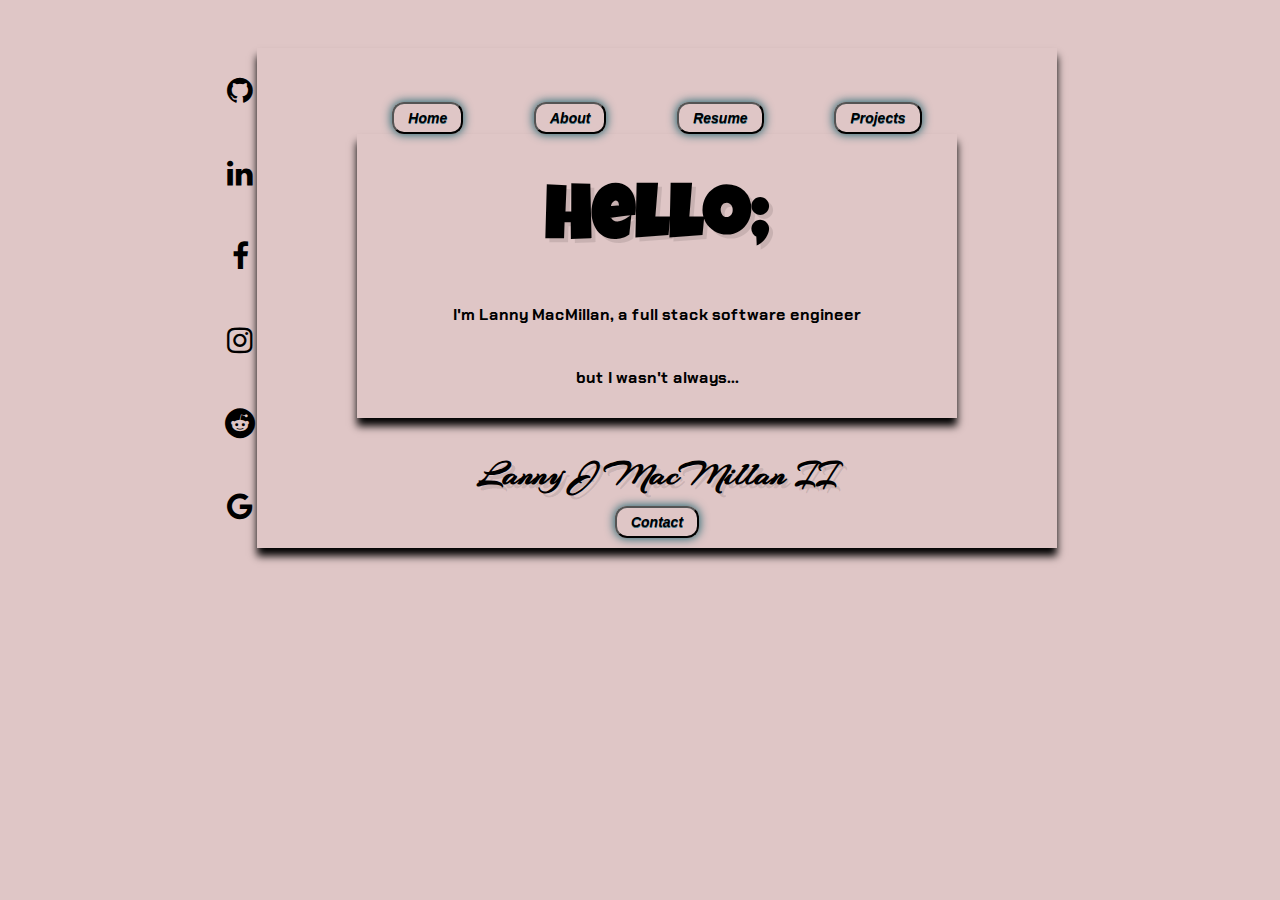
<file: index.html>
<!DOCTYPE html>
<html lang="en">
<head>
    <meta charset="UTF-8">
    <!-- Social Media Icons -->
    <link rel="stylesheet" href="https://cdnjs.cloudflare.com/ajax/libs/font-awesome/4.7.0/css/font-awesome.min.css">
    <script src="https://code.jquery.com/jquery-3.6.0.min.js" integrity="sha256-/xUj+3OJU5yExlq6GSYGSHk7tPXikynS7ogEvDej/m4=" crossorigin="anonymous"></script>
    <link rel="stylesheet" href="style.css">
    <script src="https://ajax.googleapis.com/ajax/libs/jquery/3.2.1/jquery.min.js"></script>
    <script src="app.js" charset="utf-8"></script>
    <meta http-equiv="X-UA-Compatible" content="IE=edge">
    <meta name="viewport" content="width=device-width, initial-scale=1.0">
    <title>Document</title>
</head>
<body>
    <div id="modal">
        <div id="modal-textbox">
            <form action="mailto:lannymacmillan@gmail.com"
            method="POST"
            enctype="multipart/form-data"
            name="EmailForm">
            Name:<br>
            <input type="text" size="19" name="Contact-Name"><br><br>
            Email:<br>
            <input type="email" name="Contact-Email"><br><br> 
            Message:<br> 
            <textarea name="Contact-Message" rows="6″ cols="20″>
            </textarea><br><br> 
            <button id="send" type="submit" value="Submit">Send</button>
            </form> 
            <div id='modal-footer'>
                <button class='modal-buttons' id='close'>Close</button>
            </div>
        </div>
    </div>
    </header>
    <div class="body">
        <nav id="social">
            <a href="https://github.com/Lanny-MacMillan" class="fa fa-github" target="_blank"></a>
            <a href="https://www.linkedin.com/in/lanny-macmillan-158a9b203/" class="fa fa-linkedin" target="_blank"></a>
            <a href="https://www.facebook.com/lanny.macmillan" class="fa fa-facebook" target="_blank"></a>
            <a href="https://www.instagram.com/lanny_mac_83/" class="fa fa-instagram" target="_blank"></a>
            <a href="https://www.reddit.com/r/coding/" class="fa fa-reddit" target="_blank"></a>
            <a href="https://www.google.com" class="fa fa-google" target="_blank"></a>
        </nav>
        <main>
            <div class="main">
                
                <div id="name">
                    <!-- <button id="5" class="contact">Contact</button> -->
                    <br>
                    <br>
                    <br>
                </div>
                    <div id="links-flex"> 
                        <button id="1" class="home bouncy">Home</button>
                        <button id="2" class="about bouncy" style="animation-delay:0.07s">About</button>
                        <button id="3" class="resume bouncy" style="animation-delay:0.14s">Resume</button>
                        <button id="4" class="projects bouncy" style="animation-delay:0.21s">Projects</button>
                    </div>
                    <div id="lower">
                        <div id="button1">
                            <!-- <button id="1"> < </button> -->
                        </div>
                        <div id="middle">
                            <h1 id="Hello"> Hello; </h1>
                            <br>
                                <h4>I'm Lanny MacMillan, a full stack software engineer</h4>
                                <h4> but I wasn't always...</h4>
                        </div>
                        <div id="button2">
                        </div>
                    </div>
                <h2>Lanny J MacMillan II</h2> 
                <button id="5" class="contact">Contact</button>  
            </div>
        </main>
    </div>
</body>
</html>
</file>
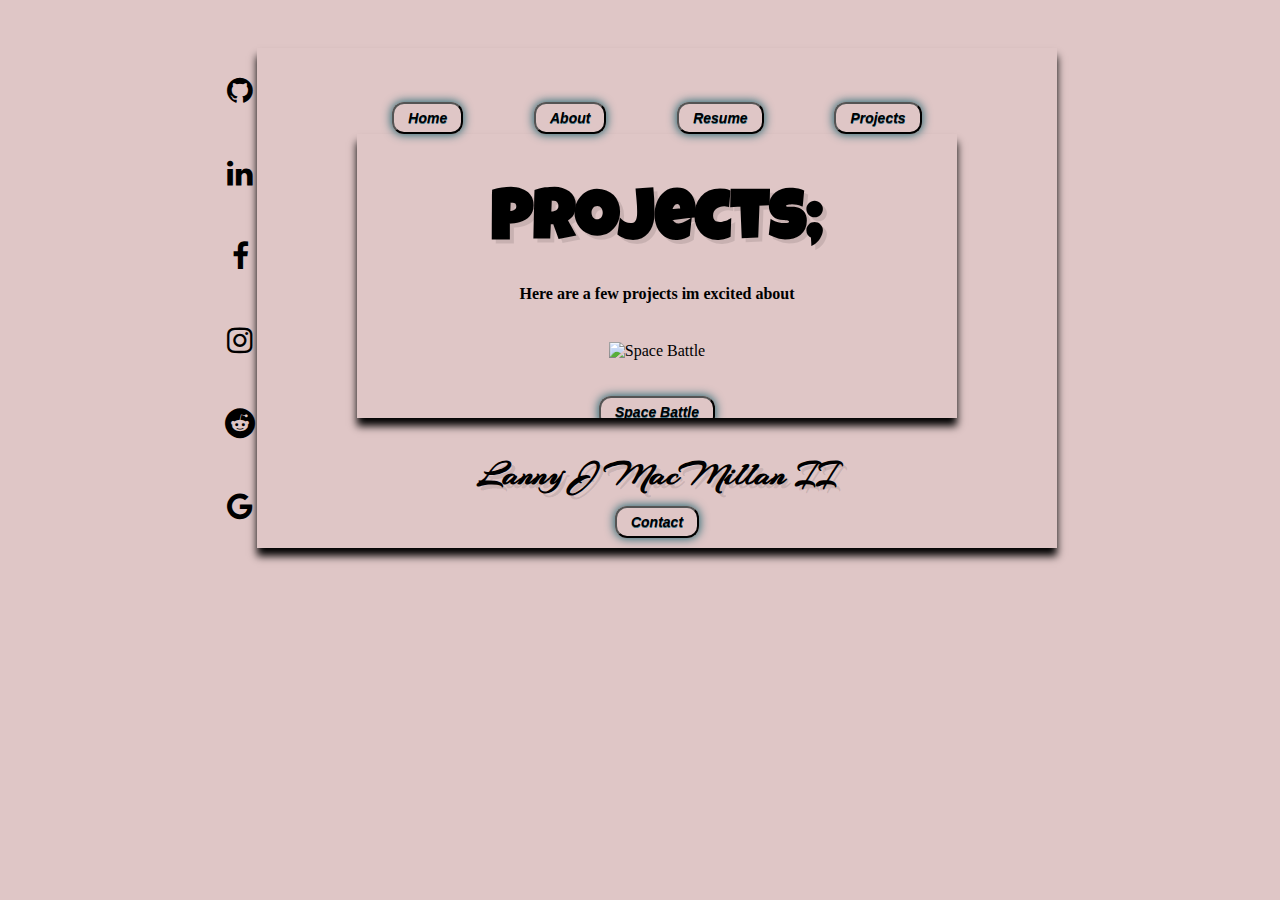
<file: projects.html>
<!DOCTYPE html>
<html lang="en">
<head>
    <meta charset="UTF-8">
    <!-- Social Media Icons -->
    <link rel="stylesheet" href="https://cdnjs.cloudflare.com/ajax/libs/font-awesome/4.7.0/css/font-awesome.min.css">
    <script src="https://code.jquery.com/jquery-3.6.0.min.js" integrity="sha256-/xUj+3OJU5yExlq6GSYGSHk7tPXikynS7ogEvDej/m4=" crossorigin="anonymous"></script>
    <link rel="stylesheet" href="style.css">
    <script src="https://ajax.googleapis.com/ajax/libs/jquery/3.2.1/jquery.min.js"></script>
    <script src="app.js" charset="utf-8"></script>
    <meta http-equiv="X-UA-Compatible" content="IE=edge">
    <meta name="viewport" content="width=device-width, initial-scale=1.0">
    <title>Document</title>
</head>
<body>
        <div id="modal">
        <div id="modal-textbox">
            <form action="mailto:lannymacmillan@gmail.com"
            method="POST"
            enctype="multipart/form-data"
            name="EmailForm">
            Name:<br>
            <input type="text" size="19" name="Contact-Name"><br><br>
            Email:<br>
            <input type="email" name="Contact-Email"><br><br> 
            Message:<br> 
            <textarea name="Contact-Message" rows="6″ cols="20″>
            </textarea><br><br> 
            <button id="send" type="submit" value="Submit">Send</button>
            </form> 
            <div id='modal-footer'>
                <button class='modal-buttons' id='close'>Close</button>
            </div>
        </div>
    </div>
    </header>
    <div class="body">
        <nav id="social">
            <a href="https://github.com/Lanny-MacMillan" class="fa fa-github" target="_blank"></a>
            <a href="https://www.linkedin.com/in/lanny-macmillan-158a9b203/" class="fa fa-linkedin" target="_blank"></a>
            <a href="https://www.facebook.com/lanny.macmillan" class="fa fa-facebook" target="_blank"></a>
            <a href="https://www.instagram.com/lanny_mac_83/" class="fa fa-instagram" target="_blank"></a>
            <a href="https://www.reddit.com/r/coding/" class="fa fa-reddit" target="_blank"></a>
            <a href="https://www.google.com" class="fa fa-google" target="_blank"></a>
        </nav>
        <main>
            <div class="main">
                
                <div id="name">
                    <!-- <button id="5">Contact</button> -->
                    <br>
                    <br>
                    <br>
                    </div>
                <div id="links-flex"> 
                    <button id="1" class="home bouncy">Home</button>
                    <button id="2" class="about bouncy" style="animation-delay:0.07s">About</button>
                    <button id="3" class="resume bouncy" style="animation-delay:0.14s">Resume</button>
                    <button id="4" class="projects bouncy" style="animation-delay:0.21s">Projects</button>
        </div>
                    <div id="lower">
                        <div id="button1">
                            <!-- <button id="1"> < </button> -->
                        </div>
                        <div id="middle">
                            <embed src="projects2.html">
                        </div>
                        <div id="button2">
                            <!-- <button id="2"> > </button> -->
                        </div>    
                    </div>
                <h2>Lanny J MacMillan II</h2>
                <button id="5" class="contact">Contact</button>
            </div>
        </main>
    </div>
</body>
</html>
</file>
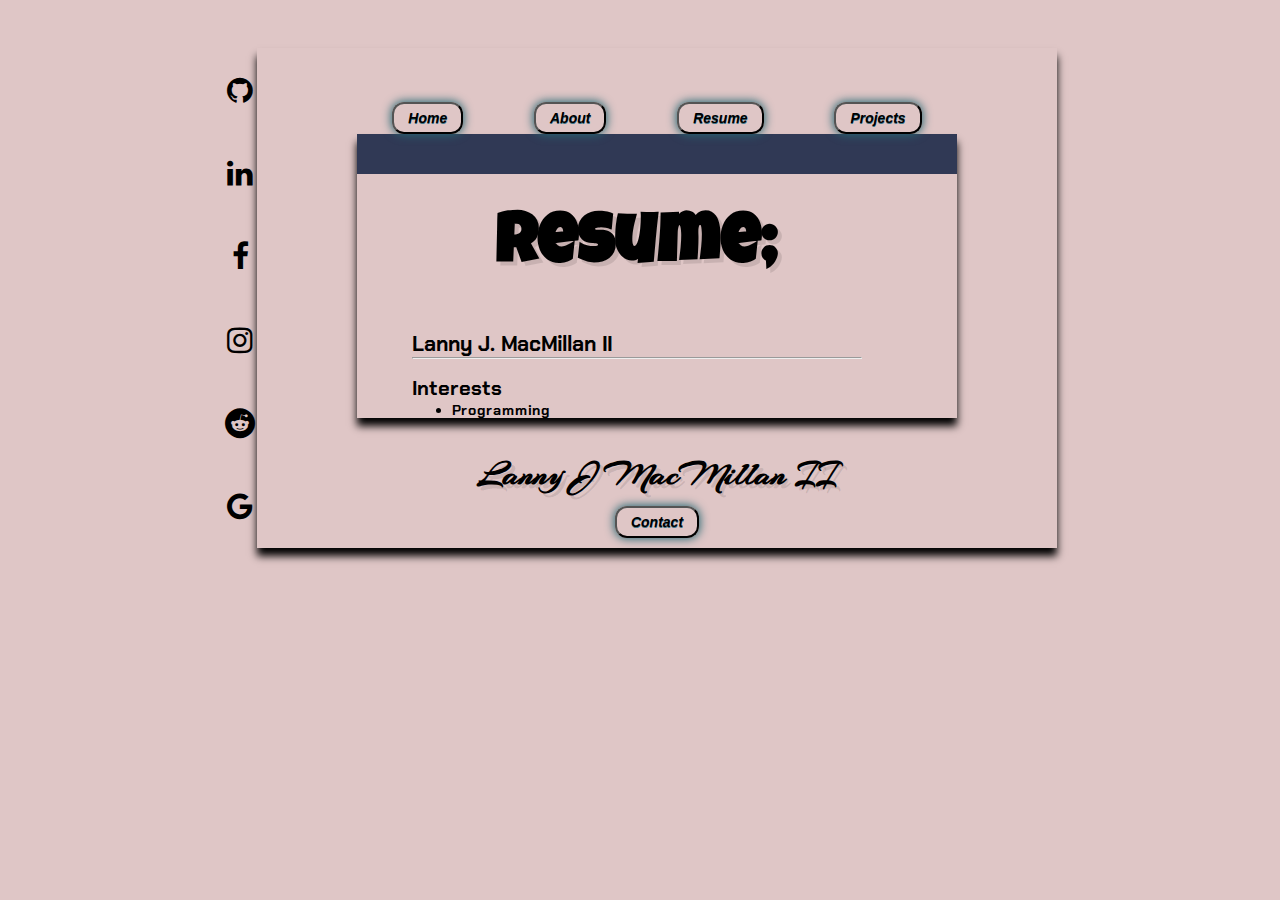
<file: resume.html>
<!DOCTYPE html>
<html lang="en">
<head>
    <meta charset="UTF-8">
    <!-- Social Media Icons -->
    <link rel="stylesheet" href="https://cdnjs.cloudflare.com/ajax/libs/font-awesome/4.7.0/css/font-awesome.min.css">
    <script src="https://code.jquery.com/jquery-3.6.0.min.js" integrity="sha256-/xUj+3OJU5yExlq6GSYGSHk7tPXikynS7ogEvDej/m4=" crossorigin="anonymous"></script>
    <link rel="stylesheet" href="style.css">
    <script src="https://ajax.googleapis.com/ajax/libs/jquery/3.2.1/jquery.min.js"></script>
    <script src="app.js" charset="utf-8"></script>
    <meta http-equiv="X-UA-Compatible" content="IE=edge">
    <meta name="viewport" content="width=device-width, initial-scale=1.0">
    <title>Document</title>
</head>
<body>
    <div id="modal">
        <div id="modal-textbox">
            <form action="mailto:lannymacmillan@gmail.com"
            method="POST"
            enctype="multipart/form-data"
            name="EmailForm">
            Name:<br>
            <input type="text" size="19" name="Contact-Name"><br><br>
            Email:<br>
            <input type="email" name="Contact-Email"><br><br> 
            Message:<br> 
            <textarea name="Contact-Message" rows="6″ cols="20″>
            </textarea><br><br> 
            <button id="send" type="submit" value="Submit">Send</button>
            </form> 
            <div id='modal-footer'>
                <button class='modal-buttons' id='close'>Close</button>
            </div>
        </div>
    </div>
    </header>
    <div class="body">
        <nav id="social">
            <a href="https://github.com/Lanny-MacMillan" class="fa fa-github" target="_blank"></a>
            <a href="https://www.linkedin.com/in/lanny-macmillan-158a9b203/" class="fa fa-linkedin" target="_blank"></a>
            <a href="https://www.facebook.com/lanny.macmillan" class="fa fa-facebook" target="_blank"></a>
            <a href="https://www.instagram.com/lanny_mac_83/" class="fa fa-instagram" target="_blank"></a>
            <a href="https://www.reddit.com/r/coding/" class="fa fa-reddit" target="_blank"></a>
            <a href="https://www.google.com" class="fa fa-google" target="_blank"></a>
        </nav>
        <main>
            <div class="main">
                
                <div id="name">
                    <!-- <button id="5">Contact</button> -->
                    <br>
                    <br>
                    <br>
                    </div>
                <div id="links-flex"> 
                    <button id="1" class="home bouncy">Home</button>
                    <button id="2" class="about bouncy" style="animation-delay:0.07s">About</button>
                    <button id="3" class="resume bouncy" style="animation-delay:0.14s">Resume</button>
                    <button id="4" class="projects bouncy" style="animation-delay:0.21s">Projects</button>
        </div>
                    <div id="lower">
                        <div id="button1">
                            <!-- <button id="1"> < </button> -->
                        </div>
                        <div id="middle">
                            <embed src="resume2.html">
                        </div>
                        <div id="button2">
                            <!-- <button id="2"> > </button> -->
                        </div>    
                    </div>
                <h2>Lanny J MacMillan II</h2>
                <button id="5" class="contact">Contact</button>
            </div>
        </main>
    </div>
</body>
</html>













<!-- ======================================================================================== -->
<!-- <!DOCTYPE html>
<html lang="en">
<head>
    <meta charset="UTF-8">
    <script src="https://code.jquery.com/jquery-3.6.0.min.js" integrity="sha256-/xUj+3OJU5yExlq6GSYGSHk7tPXikynS7ogEvDej/m4=" crossorigin="anonymous"></script>
    <link rel="stylesheet" href="style2.css">
    <script src="app.js" charset="utf-8"></script>
    <meta http-equiv="X-UA-Compatible" content="IE=edge">
    <meta name="viewport" content="width=device-width, initial-scale=1.0">
    <title>Document</title>
</head>
    <body> 
        <div id="flex-body">
        <div id="header"></div>
        <div class="left"></div>
        <div class="stuff">
        <br><br>
            <h1>Resume</h1>
            <br>
            <h2>Lanny MacMillan</h2>
        <hr>
        <br>
            <p class="head">Interests</p>
        <ul>
            <li>Programming</li>
            <li>Computer Science</li>
            <li>Gaming</li>
            <li>Music</li>
        </ul>
        <br>
            <p class="head">Skills</p>
        <ul>
            <li>Web Design with HTML & CSS</li>
            <li>javaScript</li>
            <li>jQuery</li>
        </ul>
        <br>
            <p class="head">Education</p>
        <ul>
            <li>Old Colony RVTHS</li>
    
        <li>General Assembly</li>
    
        <li>Codeacademy</li>
    </ul>
    <br>
        <p class="head">Experience</p>
    <ul>
        <li>Electrician (23 years)</li>
        <li>Electrical Project Manager</li>
        <li>Electrical Service Manager</li>
    </ul>
    <br>
    <p class="head">Extracurriculars</p>
    <ul>
        <li>Playing Piano</li>
        <li>Playing Guitar</li>
        <li>Video Games</li>
    </ul>
    </div>
    <div class="right"></div>
    <div id="footer">
        <h2 id="name">Lanny MacMillan</h2></div>
    </div>
</body>
</html>

 -->
</file>
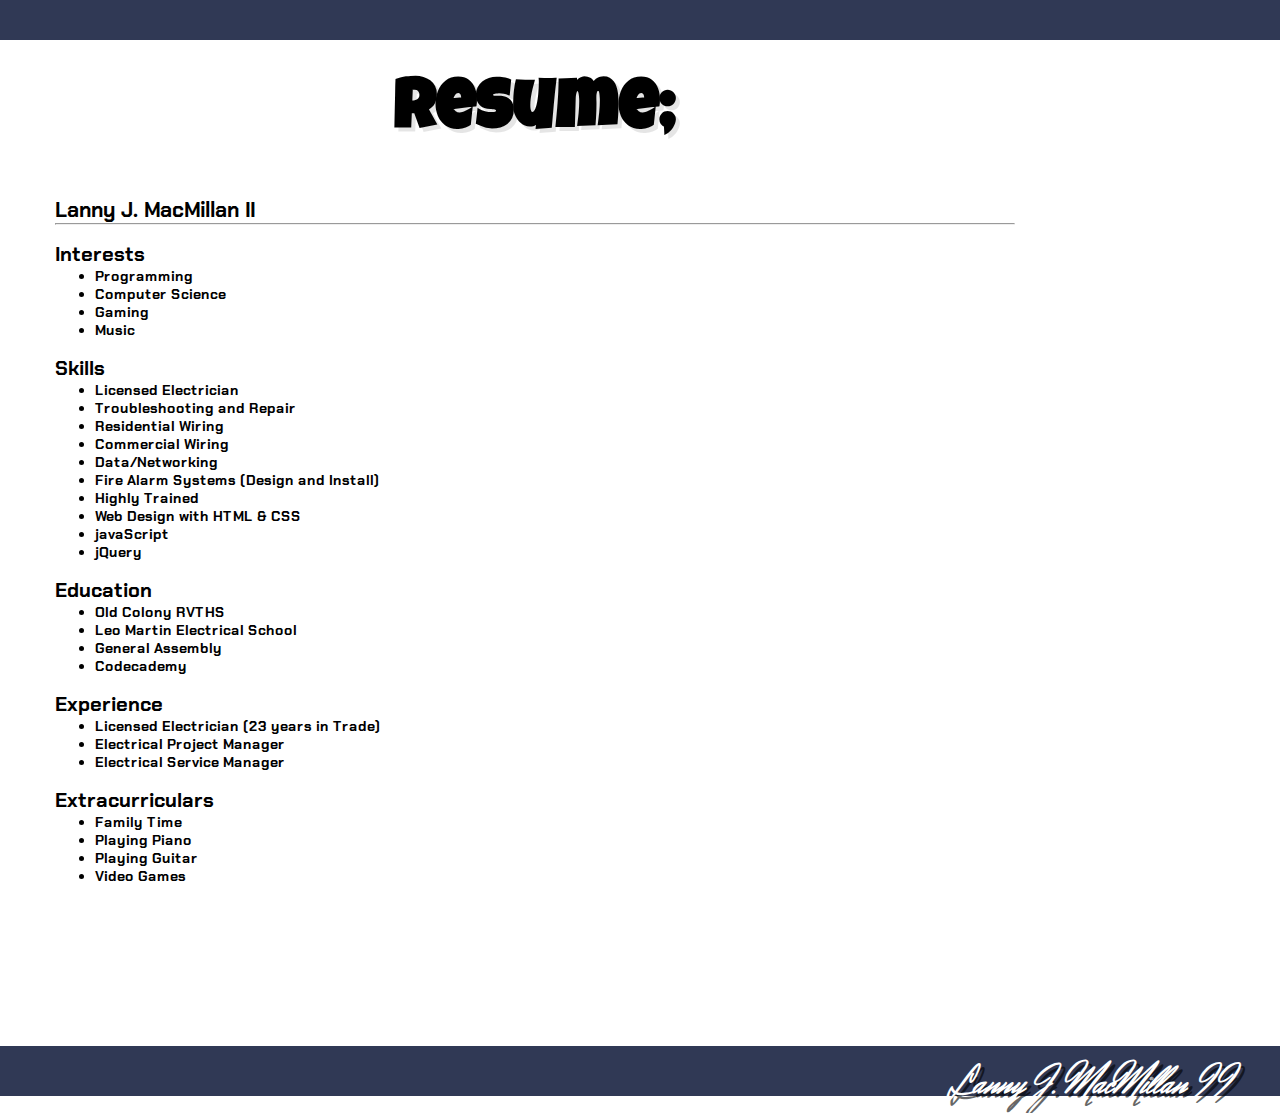
<file: resume2.html>
<!DOCTYPE html>
<!-- <html lang="en"> -->
<head>
    <meta charset="UTF-8">
    <script src="https://code.jquery.com/jquery-3.6.0.min.js" integrity="sha256-/xUj+3OJU5yExlq6GSYGSHk7tPXikynS7ogEvDej/m4=" crossorigin="anonymous"></script>
    <link rel="stylesheet" href="style_resume2.css">
    <script src="app.js" charset="utf-8"></script>
    <meta http-equiv="X-UA-Compatible" content="IE=edge">
    <meta name="viewport" content="width=device-width, initial-scale=1.0">
    <title>Document</title>
</head>
    <body> 
        <div id="flex-body">
        <div id="header"></div>
        <div class="left"></div>
        <div class="stuff">
        <br><br>
            <h1>Resume;</h1>
            <br>
            <br>
            <br>
            <h2>Lanny J. MacMillan II</h2>
        <hr>
        <br>
            <p class="head">Interests</p>
        <ul>
            <li>Programming</li>
            <li>Computer Science</li>
            <li>Gaming</li>
            <li>Music</li>
        </ul>
        <br>
            <p class="head">Skills</p>
        <ul>
            <li>Licensed Electrician</li>
            <li>Troubleshooting and Repair</li>
            <li>Residential Wiring</li>
            <li>Commercial Wiring</li>
            <li>Data/Networking</li>
            <li>Fire Alarm Systems (Design and Install)</li>
            <li>Highly Trained</li>
            <li>Web Design with HTML & CSS</li>
            <li>javaScript</li>
            <li>jQuery</li>
        </ul>
        <br>
            <p class="head">Education</p>
        <ul>
            <li>Old Colony RVTHS</li>
            <li>Leo Martin Electrical School</li>
            <li>General Assembly</li>
            <li>Codecademy</li>
        </ul>
    <br>
        <p class="head">Experience</p>
    <ul>
        <li>Licensed Electrician (23 years in Trade)</li>
        <li>Electrical Project Manager</li>
        <li>Electrical Service Manager</li>
    </ul>
    <br>
    <p class="head">Extracurriculars</p>
    <ul>
        <li>Family Time</li>
        <li>Playing Piano</li>
        <li>Playing Guitar</li>
        <li>Video Games</li>
        <br>
        <br>
    </ul>
    </div>
    <div class="right"></div>
    <div id="footer">
        <h2 id="name">Lanny J. MacMillan II</h2></div>
    </div>
</body>
</html>
</file>
<file: style.css>
@import url('https://fonts.googleapis.com/css2?family=Luckiest+Guy&display=swap');
@import url('https://fonts.googleapis.com/css2?family=Arizonia&display=swap');
@import url('https://fonts.googleapis.com/css2?family=Chakra+Petch:wght@700&display=swap');
.contact {
    margin: 30px;
    justify-content: center;
    align-self: center;
    margin: 0px;
    margin-bottom: 10px;
}
body {
    padding-top: 40px; 
    padding-bottom: 40px;
    flex: auto;
    display: flex;
    background: rgb(223, 198, 198);
    text-align: center;
    justify-content: center;
    background-repeat: no-repeat;
    background-position: center;
    background-image: url(https://i.imgur.com/VOgGD0x.jpg);
}
.name {
    display: flex;
    margin: 10px;
}
.body {
    display: flex;
    align-items: center;
    height: 100%;
}
.main {
    display: flex;
    width: 800px;
    height: 500px;
    align-items: center;
    flex-direction: column;
    justify-content: center;
    -moz-box-shadow: 0px 8px 8px #000; 
    -webkit-box-shadow: 0px 8px 8px #000;
    box-shadow: 0px 8px 8px #000;
}
#lower {
    display: inline-block;
    flex: auto;
    flex-direction: row;
    width: 600px;
    height: 350px;
    -moz-box-shadow: 0px 8px 8px #000; 
    -webkit-box-shadow: 0px 8px 8px #000;
    box-shadow: 0px 8px 8px #000;
    overflow: overlay;
}
embed {
    display: flex;
    width: 100%;
    height: 700px;
}
#middle {
    display: flex;
    flex-direction: column;
    flex-grow: 1;
}
#Hello {
    display: flex;
    flex-direction: column;
    font-size: 75px;
    margin-bottom: 5px;
    font-family: 'Luckiest Guy', cursive;
    text-shadow: 4px 4px 0px rgba(0,0,0,0.1); 
}
#About {
    display: flex;
    flex-direction: column;
    font-size: 75px;
    margin-bottom: 5px;
    font-family: 'Luckiest Guy', cursive;
    text-shadow: 4px 4px 0px rgba(0,0,0,0.1); 
}
#aboutMe {
    display: flex;
    flex-direction: column;
    font-size: 55px;
    margin-bottom: 5px;
}
#social {
    display: flex;
    flex-direction: column;
    height: 500px;
    align-content: space-around;
    justify-content: space-around;
    align-items: center;

}
#links-flex {
    width: 600px;
    display: flex;
    align-content: space-around;
    justify-content: space-around;   
}

h2 {
    padding: 5px;
    font-family: 'Arizonia', cursive;
    color: #000000;
    text-shadow: 4px 4px 0px rgba(0,0,0,0.1); 
    font-size: 35px;
    font-weight: bolder;
    margin-bottom: 5px;;
}
h4 { 
    font-family: 'Chakra Petch', sans-serif;
    font-weight:bolder
}
h5 {
    padding: 10px;
    padding-right: 20px;
}
a {
    color: black;
    text-decoration: none;
}
.contact {
    text-align: center;
    display: flex;
    flex-direction: row;
}

/* ================================= Buttons ======================================== */

button {
    box-shadow: 0px 0px 10px 1px #276873;
	background-color:transparent;
	border-radius:12px;
	display:inline-block;
	cursor:pointer;
    color: #000000;
	font-family:Arial;
	font-size:14px;
	font-weight:bold;
	font-style:italic;
	padding:6px 14px;
	text-shadow:0px 1px 0px #3d768a;
}
button:hover{
    opacity: 0.5;
    transform: translateY(-2px);
    
}  
#button1 {
    display: flex;
    background: grey;
    flex-direction:column;
    align-items: center;
    align-self: center;
}
#button2 {
    display: flex;
    background: grey;
    flex-direction: column;
    align-items: center;
    align-self: center;
}

/* ================================ Modal  ====================================== */

#modal {
	background-color: rgba(0,0,0,0.4);
	position: fixed;
	top: 0;
	left: 0;
	height: 100%;
	width: 100%;
	z-index: 1;
	overflow: auto;
	display: none;
}
#modal-textbox {
    background-image: url(https://i.imgur.com/4Q5mMRb.png);
    background-repeat: no-repeat;
    background-position: center;
    align-items: center;
	height: 350px;
	width: 350px;
	border-radius: 2px;
	margin: 150px auto;
	box-shadow: 0 5px 5px rgba(0,0,0,0.2);
	padding: 2%;
	line-height: 120%;
}
#modal-footer {
	text-align: left;
    padding: 30px;
}
#send {
    color: white;
    box-shadow: 1px 0px 5px 2px #d17f7f inset;
}
#close {
    color: white;
    box-shadow: 1px 0px 5px 2px #d17f7f inset;}

/* ============================= Bouncy Animation ================================== */

.bouncy{
    animation:bouncy 4s infinite linear;
    position:relative;
}
@keyframes bouncy {
    0%{top:0em}
    40%{top:0em}
    43%{top:-0.9em}
    46%{top:0em}
    48%{top:-0.4em}
    50%{top:0em}
    100%{top:0em;}
}

/* =============================== Social Icons ===================================== */

.fa {
    font-size: 30px;
    margin: 5px 2px;
}
.fa:hover {
    opacity: 0.5;
    transform: translateY(-2px);
}
.fa-github:hover {
    color: rgb(190, 183, 183);
}
.fa-linkedin:hover {    
    animation: color-shift2 .7s infinite;
}
@keyframes color-shift2 {
    0% {
        color: blue;    }
    33% {
        color: blue;    }
    66% {
        color: white;
    }
    100% {
        color: white;
    }
}
.fa-facebook:hover {
    color: blue;
}
.fa-instagram:hover {
    animation: color-shift3 .7s infinite;
}
@keyframes color-shift3 {
    0% {
        color: rgb(147, 12, 250);
    }
    33% {
        color: rgb(208, 61, 3);
    }
    66% {
        color: rgb(255, 217, 0);
    }
    100% {
        color: #ed5cd8;
    }
}
.fa-reddit:hover {
    color: red;
}
.fa-google:hover {
    animation: color-shift .7s infinite;
}
@keyframes color-shift {
    0% {
        color: red;
    }
    33% {
        color: rgb(208, 208, 3);
    }
    66% {
        color: blue;
    }
    100% {
        color: green;
    }
}

/* ============================= MEDIA QUERIES ================================== */

    /* --------- Smartphones (portrait and landscape) ----------- */
@media only screen and (min-device-width: 320px) and (max-device-width: 480px) {
    #About {
        font-size: 55px;
    }
    .contact {
        font-size: 11px;
        margin: 5px;
        margin-bottom: 10px;
    }
    #send {
        font-size: 12px;
    }
    #close {
        font-size: 12px;
    }
    #modal-textbox {
        background-image: url(https://i.imgur.com/4Q5mMRb.png);
        background-repeat: no-repeat;
        background-position: center;
        align-items: center;
        height: 350px;
        width: 70%;
        border-radius: 2px;
        margin: 150px auto;
        box-shadow: 0 5px 5px rgba(0,0,0,0.2);
        padding: 2%;
        line-height: 120%;
        font-size: 12px;
    }
    .main {
        display: flex;
        width: 100%;
        height: 550px;
        align-items: center;
        flex-direction: column;
        justify-content: center;
        -moz-box-shadow: none;
        -webkit-box-shadow: none;
        box-shadow: none;
    
    }
    .body {
        flex-direction: column;
    }
    #lower {
        display: flex;
        flex: auto;
        flex-direction: row;
        width: 80%;
        height: 350px;
    }

    #social {
        display: flex;
        flex-direction: row;
        height: 1em;
        width: 100%;
        align-content: space-around;
    }
    .bouncy{
        animation:bouncy 4s infinite linear;
        position:relative;
        font-size: 10px;
        padding-top: 6px;
        padding-bottom: 6px;
        padding-right: 14px;
        padding-left: 14px;
    }
    #links-flex {
        /* background: rgb(77, 181, 130); */
        width: 80%;
        display: flex;
        align-content: space-around;
        justify-content: space-around;   
    }
    h2 {
        font-size: 25px;;
    }
}
    /* --------- iPads, Tablets (portrait and landscape) ----------- */
@media only screen and (min-device-width: 481px) and (max-device-width: 767px) {
    .About {
        font-size: 60px;
    }
    .contact {
        font-size: 12px;
    }
    #send {
        font-size: 12px;
    }
    #close {
        font-size: 12px;
    }
    #modal-textbox {
        background-image: url(https://i.imgur.com/4Q5mMRb.png);
        background-repeat: no-repeat;
        background-position: center;
        align-items: center;
        height: 350px;
        width: 70%;
        border-radius: 2px;
        margin: 150px auto;
        box-shadow: 0 5px 5px rgba(0,0,0,0.2);
        padding: 2%;
        line-height: 120%;
        font-size: 14px;
    }
    .main {
        display: flex;
        width: 500px;
        height: 550px;
        align-items: center;
        flex-direction: column;
        justify-content: center;
        -moz-box-shadow: none;
        -webkit-box-shadow: none;
        box-shadow: none;
    }
    .body {
        flex-direction: column;
    }
    #lower {
        display: flex;
        flex: auto;
        flex-direction: row;
        width: 80%;
        height: 350px;
    }
    #social {
        display: flex;
        flex-direction: row;
        height: 1em;
        width: 100%;
        align-content: space-around;
    }
    .bouncy{
        animation:bouncy 4s infinite linear;
        position:relative;
        font-size: 12px;
    }
    #links-flex {
        width: 80%;
        display: flex;
        align-content: space-around;
        justify-content: space-around;   
    }
    h2 {
        font-size: 25px;;
    }
}
    /* --------- Small screens, Laptops ----------- */
@media only screen and (min-device-width: 768px) and (max-device-width: 1024px) {
    .main {
        display: flex;
        width: 700px;
        height: 550px;
        align-items: center;
        flex-direction: column;
        justify-content: center;
    }
    #lower {
        display: flex;
        flex: auto;
        flex-direction: row;
        width: 80%;
        height: 350px;
    }
    h2 {
        font-size: 25px;;
    }
}
</file>
<file: style_resume2.css>
@import url('https://fonts.googleapis.com/css2?family=Luckiest+Guy&display=swap');
@import url('https://fonts.googleapis.com/css2?family=Chakra+Petch:wght@700&display=swap');
@import url('https://fonts.googleapis.com/css2?family=Herr+Von+Muellerhoff&display=swap');

* {
    margin: auto;
}
h1 {
    text-align: center;
    font-size: 70px;
    font-family: 'Luckiest Guy', cursive;
    text-shadow: 4px 4px 0px rgba(0,0,0,0.1); 
}
.flex-body {
    display: flex;
}
/* div {
    border-radius: 5px;
} */

#header {
    height: 40px;
    width: 100%;
    background-color: #303955;
}
    
#footer {
    height: 50px;
    width: 100%;
    background-color: #303955;
    clear: both;
    position: relative;
    display: flex;
    align-self: flex-end;
}
.stuff {
    display: inline-block;
    margin-top: 6px;
    margin-left: 55px;
    width: 75%;
    height: 1000px;
    font-size: 14px;
}

p, h2, ul, li {
    font-family: 'Chakra Petch', sans-serif;
    font-weight: bolder;
}

.head {
    font-size: 20px;
}

#name {
    font-family: 'Herr Von Muellerhoff', cursive;
    color: #ffffff;
    text-shadow: 4px 4px 0px rgba(0,0,0,0.6); 
    font-size: 40px;
    float: right;
    margin-top: 10px;
    margin-right: 4%;
}

/* ============================= MEDIA QUERIES ================================== */
 /* Smartphones (portrait and landscape) ----------- */
@media only screen and (min-device-width: 320px) and (max-device-width: 480px) {
    body {
        text-align:left;
        align-items: left;
    }
    #name {
        font-size: 25px;
    }
    .stuff {
        display: inline-block;
        margin-top: 6px;
        margin-left: 5px;
        /* width: 75%; */
        height: 950px;
        font-size: 12px;
    }
    h1 {
        font-size: 35px;
        text-align: center;
        align-items: center;
    }
    h2 {
        text-align: center;
    }
    /* #header {
        display: none;
    }
    #footer {
        display: none;
    } */
}
</file>
